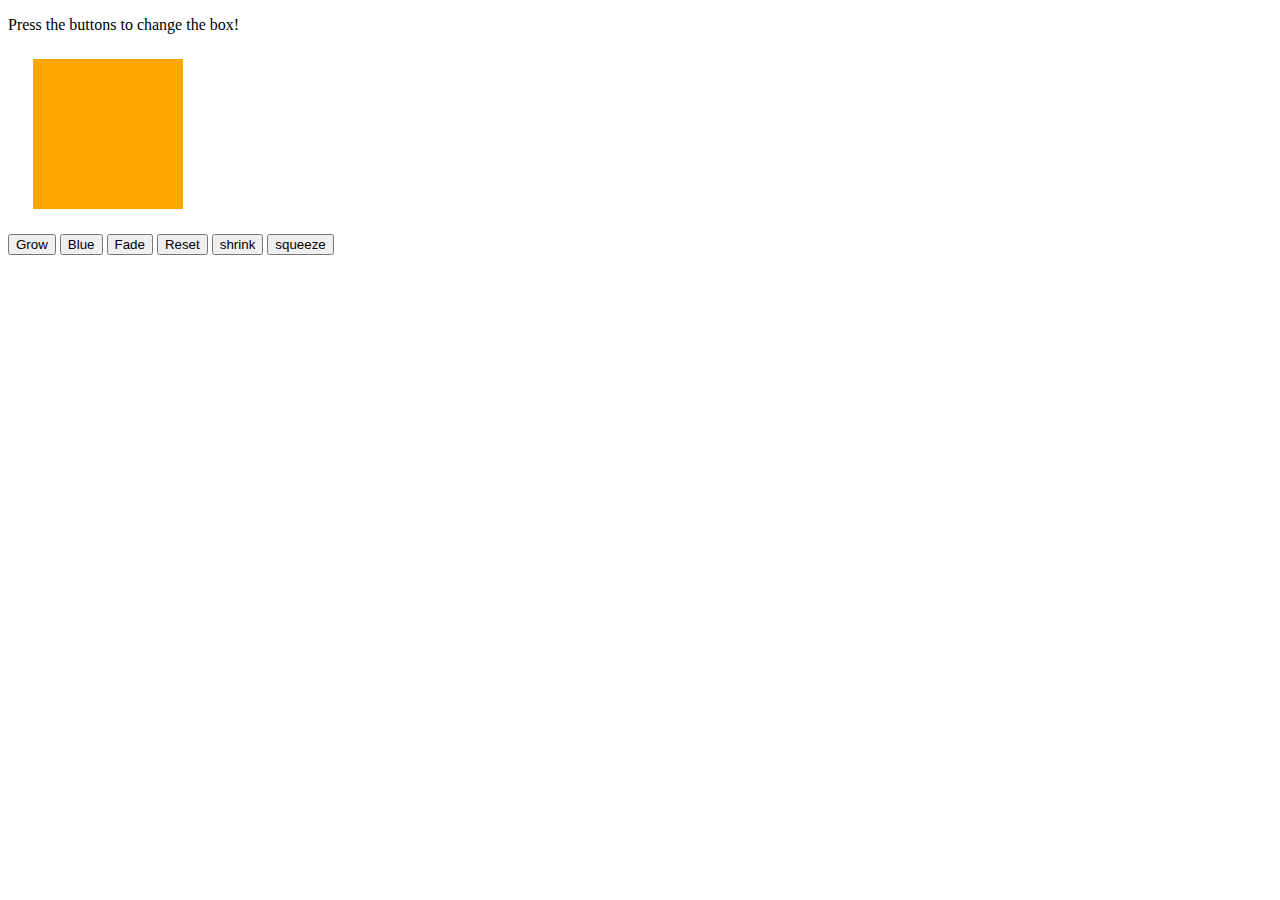
<file: watch-that-box/index.html>
<!DOCTYPE html>
<html>
<head>
    <title>Watch That Box</title>
</head>
<body>

    <p>Press the buttons to change the box!</p>

    <div id="box" style="height:150px; width:150px; background-color:orange; margin:25px"></div>

    <button id="button1">Grow</button>
    <button id="button2">Blue</button>
    <button id="button3">Fade</button>
    <button id="button4">Reset</button>
    <button id="button5">shrink</button>
    <button id="button6">squeeze</button>

    <script type="text/javascript" src="javascript.js"></script>

</body>
</html>
</file>
